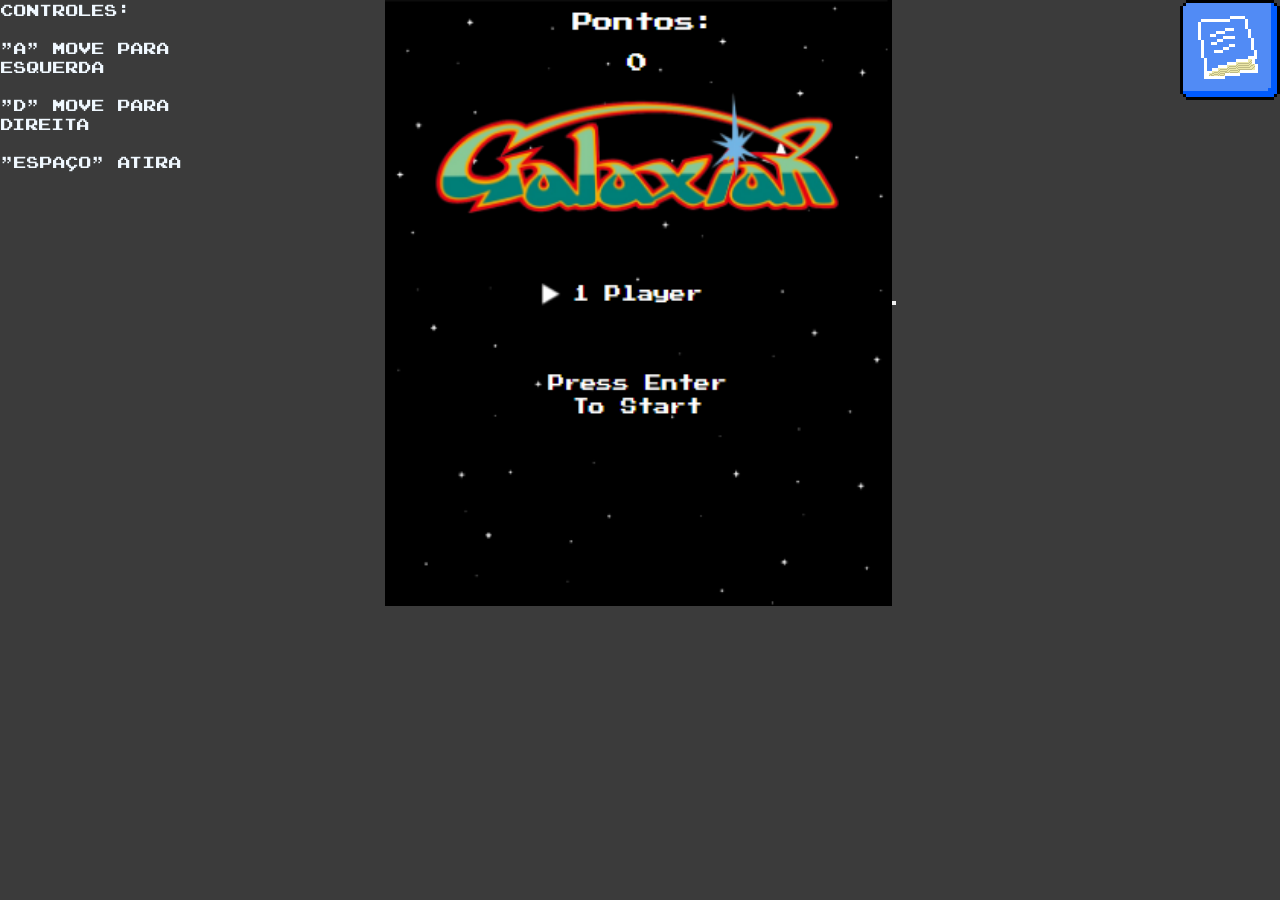
<file: index.html>
<!DOCTYPE html>
<html lang="pt-BR">
<head>
    <meta charset="UTF-8">
    <meta http-equiv="X-UA-Compatible" content="IE=edge">
    <meta name="viewport" content="width=device-width, initial-scale=1.0">
    <link rel="stylesheet" href="style2.css">
    
    <title></title>
</head>
<body>

    <div class="container">
        <p class="left-text">Controles:<br><br> "A" move para esquerda <br><br> "D" move para direita <br><br> "Espaço" Atira
            <br><br><br><br><br><br><br><br><br><br><br><br><br><br><br><br><br><br><br><br></p>
            
        <img src="./assets/titleScreen.png" width="507px" height="606px">

        <button id="myButton">
            <a href="faq.html">
                <img src="./assets/botaoManual.png" width="100px" height="100px">
            </a>
        </button>

        <script defer>
        const button = document.getElementById("myButton"); // Get the button element

        // Attach event listener directly (no need for window.onload)
        document.addEventListener("keydown", goToGame); 

        function goToGame(event) {
        console.log("Key pressed: " + event.key); // Debugging statement
  
        if (event.key === 'Enter') { // Check for Enter key (using event.key)
            window.location.href = 'Game.html';
            event.preventDefault(); // Optional: prevent default form submission
        }
    }
          </script>

    </div>
</body>
</html>
</file>
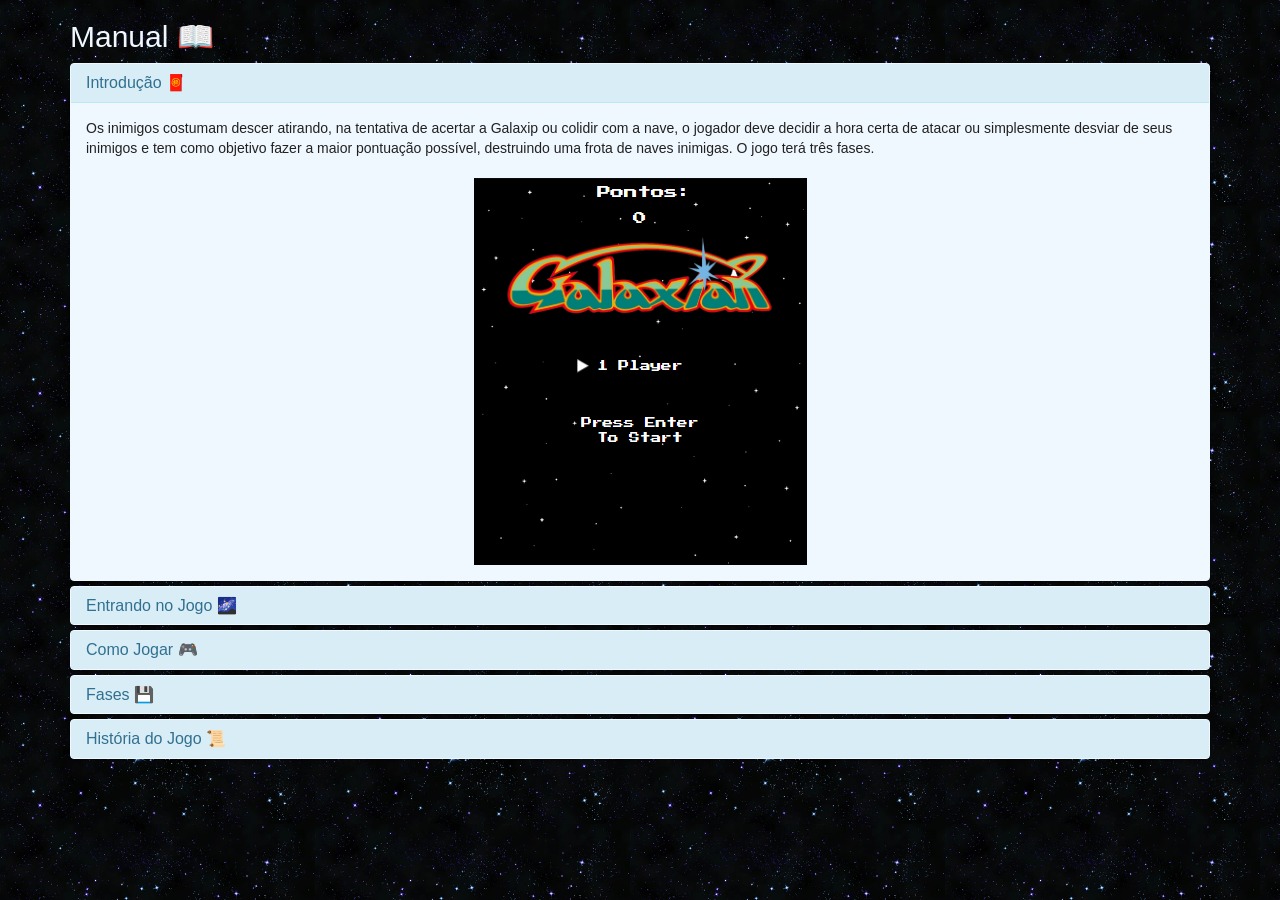
<file: faq.html>
<!DOCTYPE html>
<html lang="pt-BR">
<head>
    <meta charset="UTF-8">
    <meta http-equiv="X-UA-Compatible" content="IE=edge">
    <meta name="viewport" content="width=device-width, initial-scale=1.0">
    <link rel="stylesheet" href="https://maxcdn.bootstrapcdn.com/bootstrap/3.3.7/css/bootstrap.min.css">
    <script src="https://ajax.googleapis.com/ajax/libs/jquery/3.1.1/jquery.min.js"></script>
    <script src="https://maxcdn.bootstrapcdn.com/bootstrap/3.3.7/js/bootstrap.min.js"></script>
    <link rel="stylesheet" href="faq.css">
    <title>Document</title>
    
</head>
<body background="./assets/bg.png">
    <div class="container">
        <h2>Manual &#128214;</h2>
        <div class="panel-group" id="accordion">
            <div class="panel panel-info">
                <div class="panel-heading">
                    <h4 class="panel-title">
                        <a data-toggle="collapse" data-parent="#accordion" href="#collapse1">Introdução &#129511;</a>
                    </h4>
                </div>
                <div id="collapse1" class="panel-collapse collapse in">
                <div class="panel-body">Os inimigos costumam descer atirando, na tentativa de acertar a Galaxip 
                    ou colidir com a nave, o jogador deve decidir a hora certa de atacar ou simplesmente desviar 
                    de seus inimigos e  tem como objetivo fazer a maior pontuação possível, destruindo uma frota 
                    de naves inimigas. O jogo terá três fases. <br><br>
                    <center><img src="./assets/titleScreen.png"></center>
                </div>
            </div>
            </div>
            <div class="panel panel-info">
                <div class="panel-heading">
                  <h4 class="panel-title">
                    <a data-toggle="collapse" data-parent="#accordion" href="#collapse2">Entrando no Jogo &#127756;</a>
                  </h4>
                </div>
                <div id="collapse2" class="panel-collapse collapse">
                  <div class="panel-body">Página inicial: Ao abrir a tela inicial clique com as 
                    (teclas A ou D) para navegar e o botão de tiro (Tecla L ou Z) para selecionar uma opção.
                    <br>
                    <br>
                    Página final: Ao perder irá aparecer um aviso de “GAME OVER” pois o 
                    jogador terá perdido, se você chegar até a última fase irá mostrar sua pontuação final.<br><br>
                    <center><img src="./assets/go.png"></center>
                    </div>
                </div>
              </div>
            <div class="panel panel-info">
                <div class="panel-heading">
                    <h4 class="panel-title">
                        <a data-toggle="collapse" data-parent="#accordion" href="#collapse3">Como Jogar &#127918;</a>
                    </h4>
                </div>
                <div id="collapse3" class="panel-collapse collapse">
                <div class="panel-body"><strong>Esquerda</strong> (Tecla A) ou (seta para esquerda)  / <strong>Direita</strong> (Tecla D) ou (seta para esquerda): Move a nave horizontalmente.
                    <br><br>
                    <strong>Tiro</strong>: (Tecla l) ou (Tecla Z)
                    </div>
            </div>
          </div>
          <div class="panel panel-info">
            <div class="panel-heading">
              <h4 class="panel-title">
                <a data-toggle="collapse" data-parent="#accordion" href="#collapse4">Fases &#128190;</a>
              </h4>
            </div>
            <div id="collapse4" class="panel-collapse collapse">
              <div class="panel-body"><h3>1.</h3> Se inicia com uma formação triangular  inimiga completa de 39 inimigos, o jogador precisa eliminar todas as naves para seguir à fase seguinte. Caso consiga derrotar os inimigos, o jogador ganhará muitos pontos. 
                <br><br>
                Pontos:
                 Bees (Abelhas): 20 pontos<br>
                Red/Purple Flyers (Voadores vermelhos/roxos): 30 pontos<br>
                Kamikaze Flyers (Voadores kamikaze): 40 pontos<br>
                Boss (Chefe): 50 pontos<br>
                <br><br><br>
                
                
                
                
                
                <h3>2.</h3> Se inicia com a mesma formação da fase anterior mas com 46 inimigos ao todo. Nesta fase terá um movimento meia lua de algum dos inimigos. Caso consiga derrotar os inimigos, o jogador ganhará muitos pontos. 
                
                 <br><br>
                Pontos:
                 Bees (Abelhas): 60 pontos<br>
                Red/Purple Flyers (Voadores vermelhos/roxos): 70 pontos<br>
                Kamikaze Flyers (Voadores kamikaze): 80 pontos<br>
                Boss (Chefe): 90 pontos<br>
                
                <br><br><br>
                <h3>3.</h3> Se iniciará com a mesma formação triangular das fases anteriores, com 53 inimigos. Está fases terá dois bosses que serão os inimigos dourados, caso acerte e mate eles, o jogador conseguirá.Caso consiga derrotar os inimigos, o jogador ganhará muitos pontos. 
                
                 <br><br>
                Pontos:
                 Bees (Abelhas): 100 pontos<br>
                Red/Purple Flyers (Voadores vermelhos/roxos): 200 pontos<br>
                Kamikaze Flyers (Voadores kamikaze): 300 pontos<br>
                Boss (Chefe): 400 pontos<br>
                </div>
            </div>
          </div>
          <div class="panel panel-info">
            <div class="panel-heading">
              <h4 class="panel-title">
                <a data-toggle="collapse" data-parent="#accordion" href="#collapse5">História do Jogo &#128220;</a>
              </h4>
            </div>
            <div id="collapse5" class="panel-collapse collapse">
              <div class="panel-body">Galaxian é um jogo de tiro fixo com tema espacial. 
                O jogador controla uma nave chamada "Galaxip", cujo objetivo é eliminar alienígenas 
                a cada rodada. Os inimigos aparecem em formação no topo da tela, com duas naves de 
                escolta, denominadas "Galaxian Flagship" ou "Galboss". Os inimigos farão uma bomba 
                de mergulho na parte inferior da tela enquanto disparam projéteis na tentativa de 
                atingir o jogador. O Galaxip só pode disparar um tiro por vez, e o jogador deve 
                esperar que ele atinja um inimigo ou o topo da tela antes de poder disparar outro, 
                devido a limitações do hardware.
                </div>
            </div>
          </div>
        </div> 
      </div>
</body>
</html>

<!-- https://www.w3schools.com/bootstrap/bootstrap_panels.asp -->
</file>
<file: style2.css>
*{
    margin: 0%;
    padding: 0%;
}

@font-face {
    font-family: "Yeah"; /* Same name as above */
    src: url("./assets/joystix.otf") format('opentype'); /* Font file path and format */   
}

body{
    margin: 0;
    padding: 0;
    background-color: #3b3b3b; 
    color: aliceblue;
    font-family: 'Yeah';
}


.container {
    margin: 0;
    padding: 0;
    display: flex; /* Maintains flexbox behavior (optional) */
    justify-content: center; /* Centers content horizontally */
    align-items: center; /* Vertically centers content (optional) */
    flex-wrap: wrap;  /* Allows elements to wrap onto a new line if needed */
}
  
.left-text {
    position: absolute;
    top: 0;
    left: 0;
    display: inline-block;  /* Makes text elements behave like inline blocks */
    width: 20%;  /* Define a width for each text block (adjust as needed) */
    text-align: left; /* Maintain left/right alignment */
}
  
.img {
    display: inline-block;  /* Removed for consistency (use in specific image classes) */
}
  
.container img:first-child {
    width: 507px;
    height: 606px;
}
  
.container img:last-child {
    position: absolute;
    top: 0;
    right: 0;
    width: 100px;
    height: 100px;
}
</file>
<file: faq.css>
.panel-info{
    background-color: aliceblue;
    border-color: aliceblue;
    color: #212121;
}
body{
    background-color: #212121;
    color: aliceblue;
}
</file>
